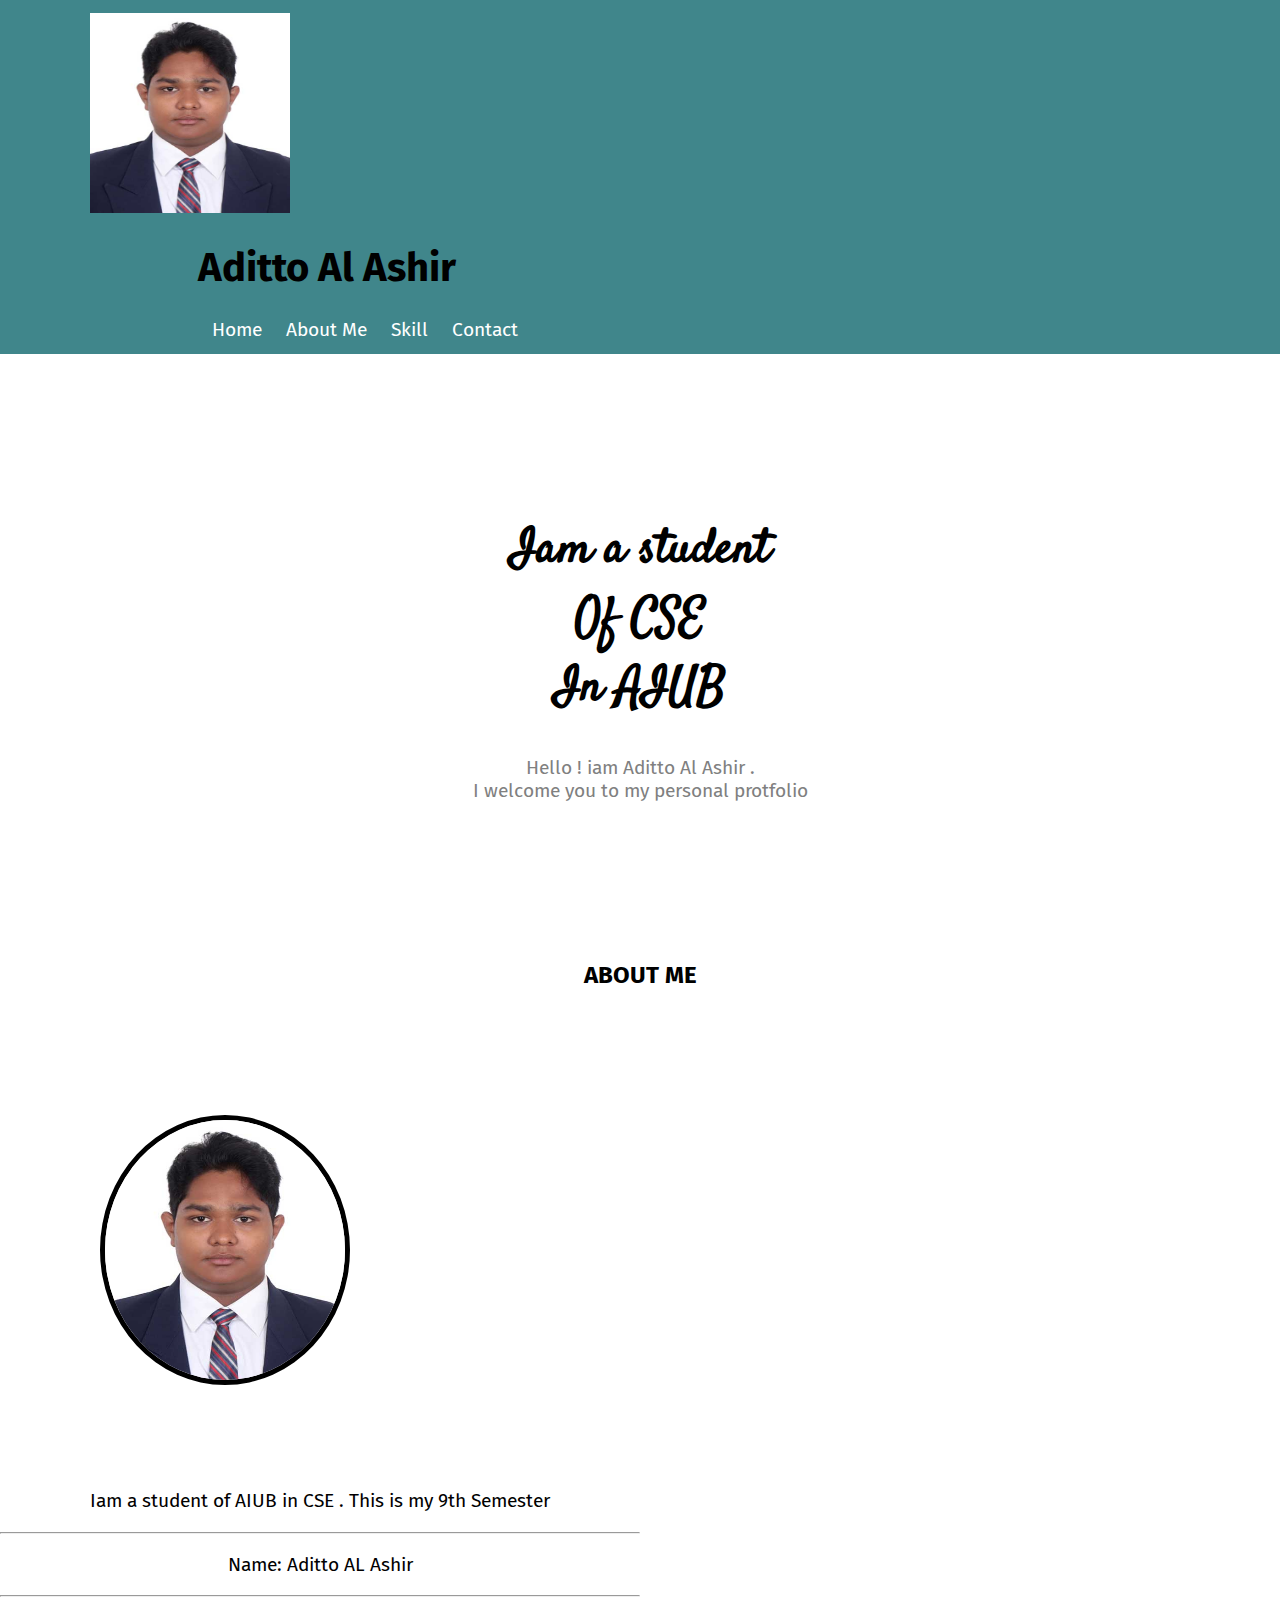
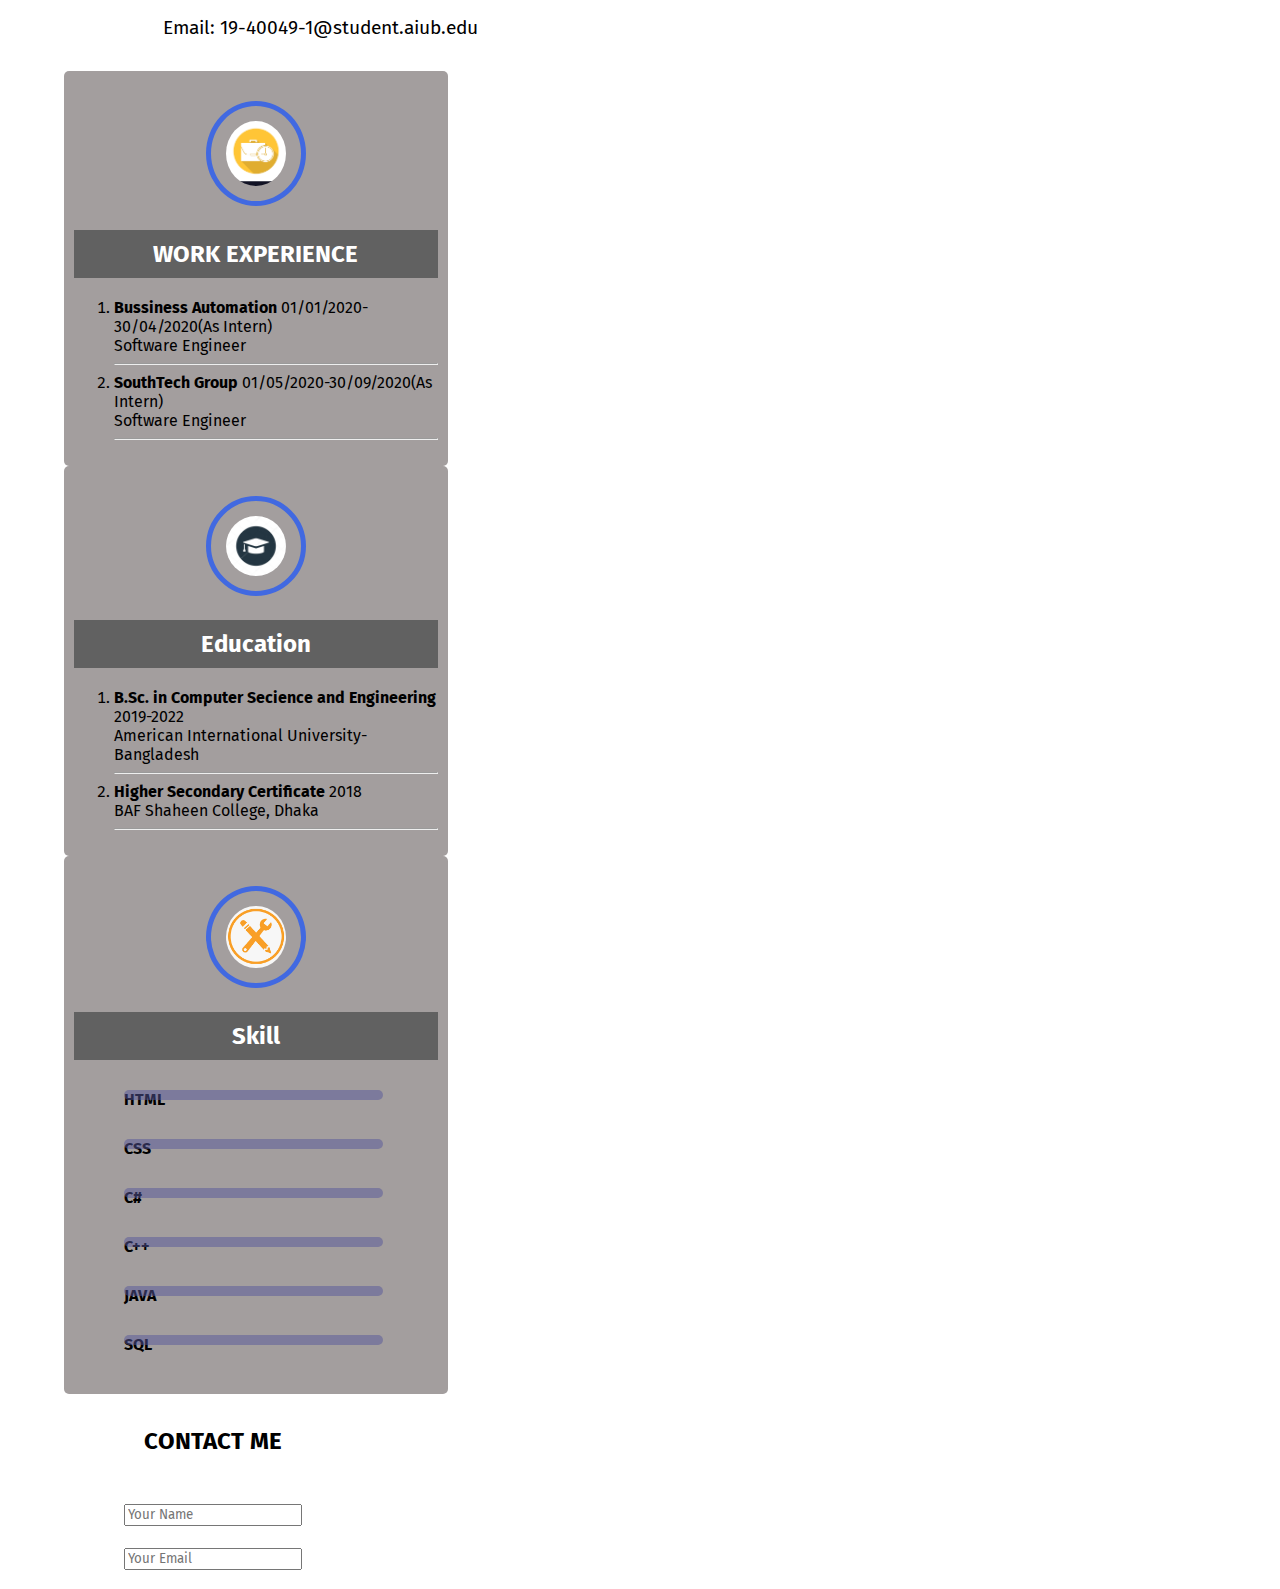
<file: index.html>
<!DOCTYPE html>
<html lang="en">
<head>
      <meta charset="UTF-8">
      <meta http-equiv="X-UA-Compatible" content="IE=edge">
      <meta name="viewport" content="width=device-width, initial-scale=1.0">
      <title>Aditto Al Ashir</title>
      <link href="https://fonts.googleapis.com/css2?family=Fira+Sans&family=Montserrat&family=Satisfy&display=swap" rel="stylesheet">
   

      

      <link rel="stylesheet" href="style.css">
</head>
<body>
      <div class="navbar">
            <div class="nav-logo col-2">
                  <img src="asset/logo.jpg" width="200" height="200" alt="logo">

            </div>
            <div class="nav-heading col-4">
                  <h1>Aditto Al Ashir</h1>

            </div>
            <div class="nav-menu col-6">
                  <a href="#profile-id">Home</a>
                  <a href="#about-me-id">About Me</a>
                  <a href="#professional-experience-id">Skill</a>
                  <a href="#achievemnet-contact-id">Contact</a>

            </div>









      </div>


      <!--profile-->
      <div class="profile" id="profile-id">
            <div class="profile-desc">
                  <h1>Iam a student <br> Of CSE <br> In AIUB</h1>
                  <p>Hello ! iam Aditto Al Ashir . <br> I welcome you to my personal protfolio  </p>
                  

            </div>




      </div>

      <!--aoubt me-->
      <div class="abour-me" id="about-me-id">
            <h2>ABOUT ME</h2>
            <hr class="dotted-hr">
            <div class="aboutme-image col-6">
                  <img src="asset/logo.jpg" alt="">
                  

            </div>
            <div class="aboutme-desc col-6">
                  <p>Iam a student of AIUB in CSE . This is my 9th Semester</p>
                  <hr class="aboutme-hr">
                  <p>Name: Aditto AL Ashir</p>
                  <hr class="aboutme-hr">
                  <p>Email: 19-40049-1@student.aiub.edu </p>

            </div>







      </div>

      <!--Experience-->

      <div class="professional-experience" id="professional-experience-id">
            <div class="work-experience  col-4">

                  <div class="card">
                        <div class="card-icon">
                              <img class="rounded-img" src="asset/work.jpg" alt="work icon">

                        </div>
                        <div class="card-title">
                              <h2>WORK EXPERIENCE</h2>

                        </div>
                        <div class="card-desc">
                              <ol>
                                    <li>
                                          <strong>Bussiness Automation</strong>
                                          01/01/2020-30/04/2020(As Intern) <br>
                                          Software Engineer <br>
                                    </li>
                                    <hr>
                                    <li>
                                          <strong>SouthTech Group</strong>
                                          01/05/2020-30/09/2020(As Intern) <br>
                                          Software Engineer <br>
                                    </li>
                                    <hr>


                              </ol>

                        </div>
                  </div>

            </div>
            


            <div class="education col-4">
                  <div class="card">
                        <div class="card-icon">
                              <img class="rounded-img" src="asset/edu.jpg" alt="work icon">

                        </div>
                        <div class="card-title">
                              <h2>Education</h2>

                        </div>
                        <div class="card-desc">
                              <ol>
                                    <li>
                                          <strong>B.Sc. in Computer Secience and Engineering</strong>
                                          2019-2022 <br>
                                          American International University-Bangladesh <br>
                                    </li>
                                    <hr>
                                    <li>
                                          <strong> Higher Secondary Certificate</strong>
                                          2018 <br>
                                          BAF Shaheen College, Dhaka <br>
                                    </li>
                                    <hr>


                              </ol>

                        </div>
                  </div>

            </div>
            
      
      
            <div class="skill col-4">
                  <div class="card">
                        <div class="card-icon">
                              <img class="rounded-img" src="asset/skill.png" alt="work icon">

                        </div>
                        <div class="card-title">
                              <h2>Skill</h2>

                        </div>
                        <div class="card-desc">
                              <div class="skills-container">
                                    <ul>
                                          <li class="html">HTML</li>
      
                                          
                                          <li class="css">CSS</li>
      
                                          
                                          <li class="C#">C#</li>
      
                                          
                                          <li class="C++">C++</li>
      
                                          
                                          <li class="java">JAVA</li>
      
                                          
                                          <li class="sql">SQL</li>
      
      
      
      
      
                                    </ul>

                              </div>
                             

                        </div>
                  </div>

            </div>
            




      </div>


      <!--LAst portion-->

      <div class="achievemnet-contact" id="achievemnet-contact-id">
            <div class="Contact col-4">
                  <h2>CONTACT ME</h2>
                  <hr class="dotted-hr"> </hr>

                  <form action="mailto:19-40049-1@student.aiub.edu" method="POST" enctype="text/plain">
                        <p><input type="text"placeholder="Your Name" name="Name"></p>
                        <p><input type="email"placeholder="Your Email" name="email"></p>
                  </form>

            </div>




      </div>



      
</body>
</html>
</file>
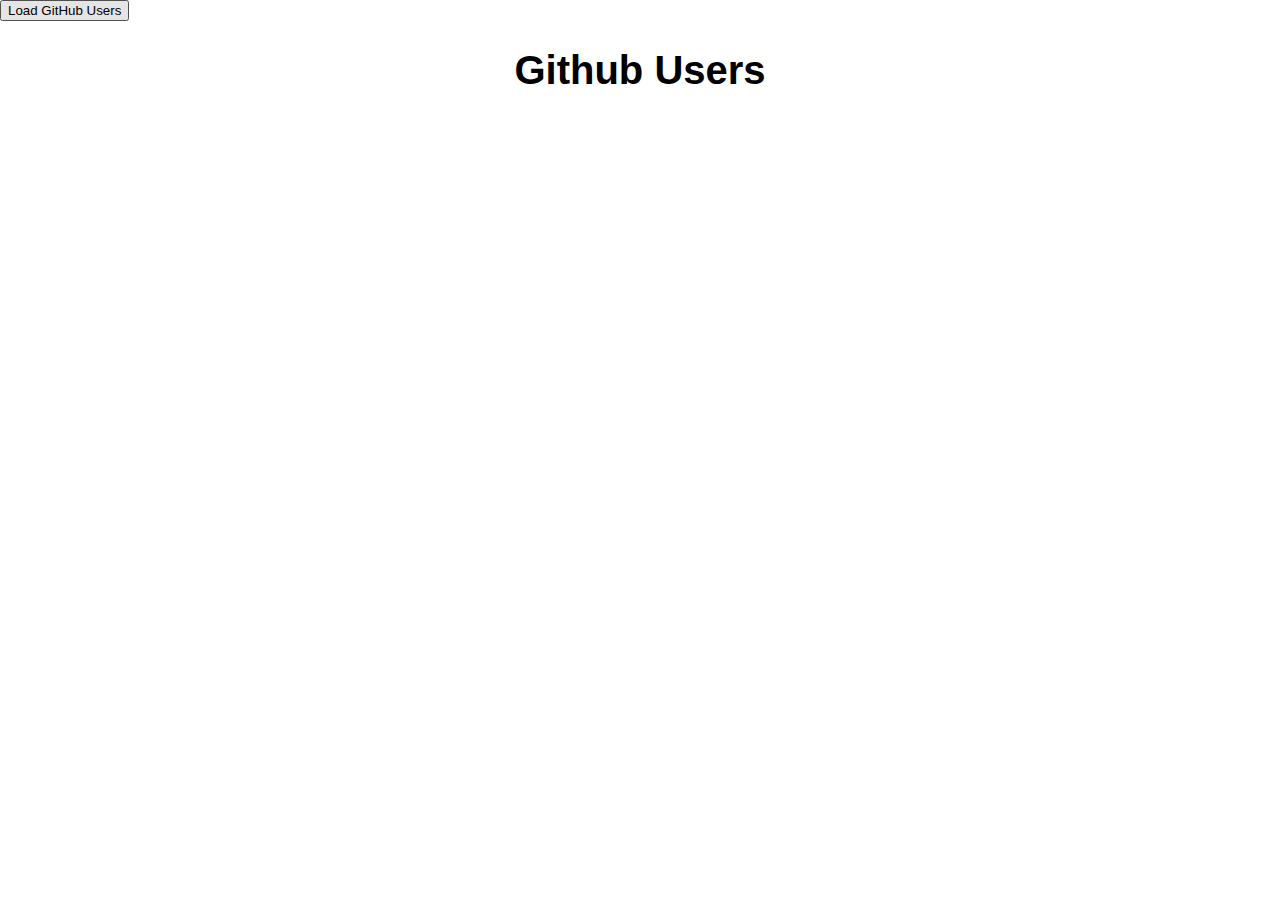
<file: repopeople..html>
<!DOCTYPE html>
<html lang="en">
<head>
    <title>GitHub</title>
    <link rel="stylesheet" href="style.css">
    
</head>
<body>

    <button id="fetch">Load GitHub Users</button>

    <h1>Github Users</h1>

    <section id="info"></section>

    <script>
        document.getElementById('fetch').addEventListener('click', loadm);

        function loadm(){
            var req = new XMLHttpRequest();
            req.open('GET', 'https://api.github.com/users');

            req.onload = function() {
                if(req.status == 200){
                    var people = JSON.parse(req.responseText);
                    var optput = ' ';

                    for(var i in people){
                        optput += 
                        '<div class="box">'+
                        '<img class="pic" src="'+people[i].avatar_url+' "width="200" height="200">' +
                        '<ul>'+
                        '<li>ID: '+people[i].id+'</li>' +
                        '<li>Login: '+people[i].login + '</li>' +
                        '<li>Type: '+people[i].type + '</li>' +
                        '<li>Gits-url: '+people[i].gists_url + '</li>' +
                        '<li>Repos:'+people[i].repos_url+'</li>'+
                        '</ul>'+
                        '</div>';
                        
                        document.getElementById('info').innerHTML=optput;
                    }
                }
            }
            req.send();

        }
    </script>
</body>
</html>
</file>
<file: style.css>
*{
      box-sizing : border-box;
      font-family: 'Fira Sans', sans-serif
}



body{
      
      margin: 0;

}
h1{
      font-size: 2.5rem;
      text-align: center;
}
h2{
      font-size: 1.5rem;
      text-align: center;
      color: ;#39a4ac
}

.dotted-hr{
      border: dotted  6px white;
      border-bottom: none;
      margin: 20px auto;
      width: 70px;
}


a{
      color: white;
      font-size: 1.2rem;
      text-decoration: none;
}
p{
      font-size: 1.2rem;
      text-align: center;
}

.navbar{
      background-color: #40868b;
      padding: 1%  7%;
      text-align: center;

}
 
 
 .col-1 {
      width: 8.33%;
    }
    .col-2 {
      width: 16.66%;
    }
    .col-3 {
      width: 25%;
    }
    .col-4 {
      width: 33.33%;
    }
    .col-5 {
      width: 41.66%;
    }
    .col-6 {
      width: 50%;
    }
    .col-7 {
      width: 58.33%;
    }
    .col-8 {
      width: 66.66%;
    }
    .col-9 {
      width: 75%;
    }
    .col-10 {
      width: 83.33%;
    }
    .col-11 {
      width: 91.66%;
    }
    .col-12 {
      width: 100%;
    }
    

    .nav-logo{
          text-align: left;

    }

    .nav-heading h1{
          text-align: right;

    }

    .nav-menu{
          flex-direction: row;
          justify-content: flex-end;
    }

    .nav-menu a{
          padding: 5px 10px;
          margin: 20px 0;
          border-radius: 10px;
    }

    .profile{
          padding: 130px 10px;
          position: relative;
          text-align: center;
    }

    .profile-desc h1{
      font-family: 'Satisfy', cursive;
      font-size: 3rem;
    }
    .profile-desc p{
          color: gray;
          margin: 0 auto ;
          text-align: center;
          width: 50%;
          margin-bottom: 10px;
    }
    .profile::after{
          content: '';
          display: table;
          clear: both;
    }


    .about-me{
          background-color: #39a4ac;
          padding: 1% 7%;
          color:#39a4ac;
          text-align: center;
          font: 'Montserrat' sans-serif;

    }
    .aboutme-image{
          margin: 100px;
    }
    .aboutme-image img{
          border: 5px solid;
          border-radius: 50%;
          height: 270px;
          width: 250px;
    }
    .about-me p{
          text-align: center;
    }
    .aboutme-desc{
          text-align: left;
    }





    .about-me::after{
      content: '';
      display: table;
      clear: both;
    }




    .professional-experience{
          padding: 1% 5%;
    }
    .professional-experience .card{
          background-color:#a39e9e ;
          border-radius: 5px;
          padding: 10px;
          transition: 0.3s;
          height: ;
    }

    .professional-experience .card:hover{
          box-shadow: 0 4px 8px 5px black;

    }

    .professional-experience .card-icon{
          text-align: center;
    }
    .professional-experience .card-icon img{
          margin-top: 20px;
          width: 100px;
    }

    .rounded-img{
          border: 5px solid royalblue;
          border-radius: 50%;
          padding: 15px;
    }
     
    .card-title h2{
          background-color: #616161;
          color:white;
          padding: 10px;
          text-align: center;
    }

    .skills-container{
          padding-right: 45px;
    }

    .skills-container li{
          list-style: none;
          font-weight: bolder;
          margin: 30px 10px;
          position: relative;
          text-transform: uppercase;
    }

    .skills-container li::before{
          content: '';
          position: absolute;
          top: calc(100% + 5px)
          left: 0;

          width: 100%;
          height: 10px;
          background-color:  rgb(86,86,153,.5);
          border-radius: 1000px;

    }


    .skills-container li::after{
      content: '';
      position: absolute;
      top: calc(100% + 5px)
      left: 0;

      width: 0;
      height: 10px;
      background-color:  rgb(86,86,153,.1);
      border-radius: 1000px;

      animation-duration: 3s;
      animation-delay:2s;
      animation-timing-function: linear;
      animation-fill-mode: forwards;
      animation-iteration-count: infinite;

}

.skills-container li.html::after{
      animation-name: html;
}
@keyframes html{
      to{
            width: 40;
      }
}

.skills-container li.css::after{
      animation-name: css;
}
@keyframes css{
      to{
            width: 40;
      }
}

.skills-container li.c#::after{
      animation-name: c#;
}
@keyframes c#{
      to{
            width: 65;
      }
}

.skills-container li.C++::after{
      animation-name: C++;
}
@keyframes C++{
      to{
            width: 95;
      }
}

.skills-container li.java::after{
      animation-name: java;
}
@keyframes java{
      to{
            width: 85;
      }
}

.skills-container li.sql::after{
      animation-name: sql;
}
@keyframes sql{
      to{
            width: 90;
      }
}
</file>
